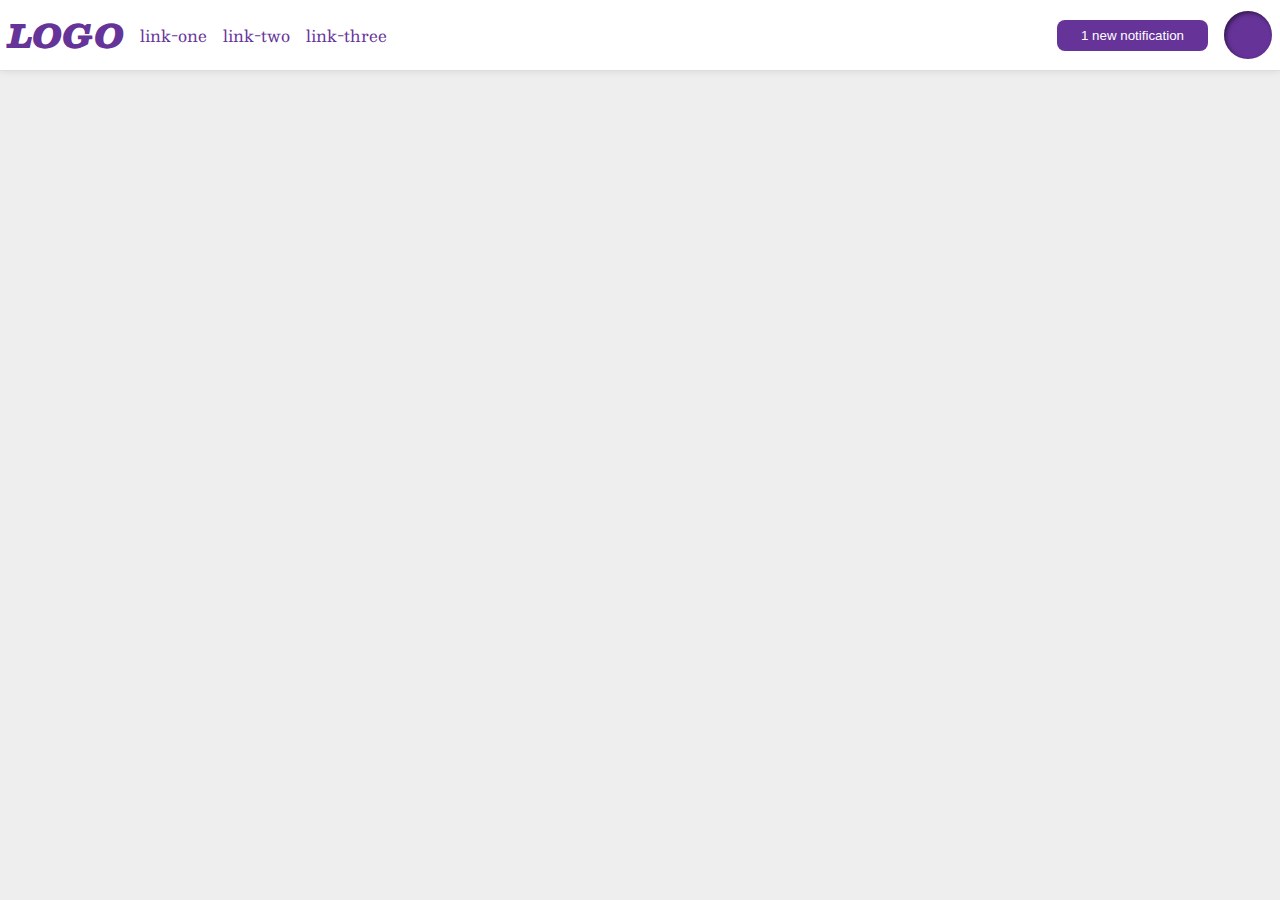
<file: flex/03-flex-header-2/index.html>
<!DOCTYPE html>
<html lang="en">
<head>
  <meta charset="UTF-8">
  <meta http-equiv="X-UA-Compatible" content="IE=edge">
  <meta name="viewport" content="width=device-width, initial-scale=1.0">
  <title>Flex Header 2</title>
  <link rel="stylesheet" href="style.css">
</head>
<body>
  <div class="header">
  <div class="left">
    <div class="logo">
      LOGO
    </div>
    <ul class="links">
      <li><a href="google.com">link-one</a></li>
      <li><a href="google.com">link-two</a></li>
      <li><a href="google.com">link-three</a></li>
    </ul>
    </div>
    <div class="right">
    <button class="notifications">
      1 new notification
    </button>
    <div class="profile-image"></div>
  </div>
  </div>
</body>
</html>
</file>
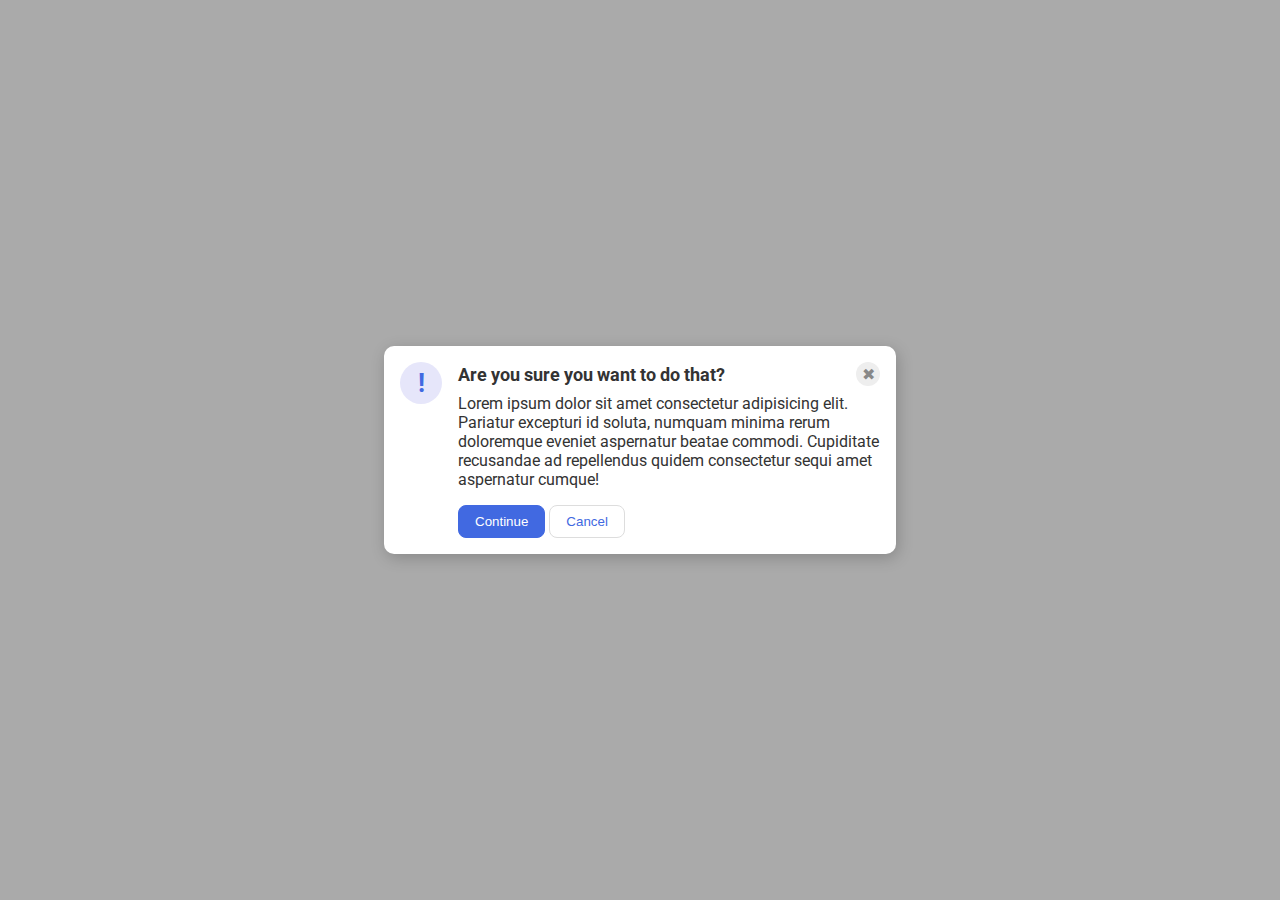
<file: flex/05-flex-modal/index.html>
<!DOCTYPE html>
<html lang="en">
<head>
  <meta charset="UTF-8">
  <meta http-equiv="X-UA-Compatible" content="IE=edge">
  <meta name="viewport" content="width=device-width, initial-scale=1.0">
  <link rel="stylesheet" href="style.css">
  <title>Modal</title>
</head>
<body>
  <div class="modal">
    <div class="icon">!</div>
    <div class="container">
    <div class="header">Are you sure you want to do that?
    <div class="close-button">✖</div>
    </div>
    <div class="text">Lorem ipsum dolor sit amet consectetur adipisicing elit. Pariatur excepturi id soluta, numquam minima rerum doloremque eveniet aspernatur beatae commodi. Cupiditate recusandae ad repellendus quidem consectetur sequi amet aspernatur cumque!</div>
    <button class="continue">Continue</button>
    <button class="cancel">Cancel</button>
  </div>
</body>
</html>
</file>
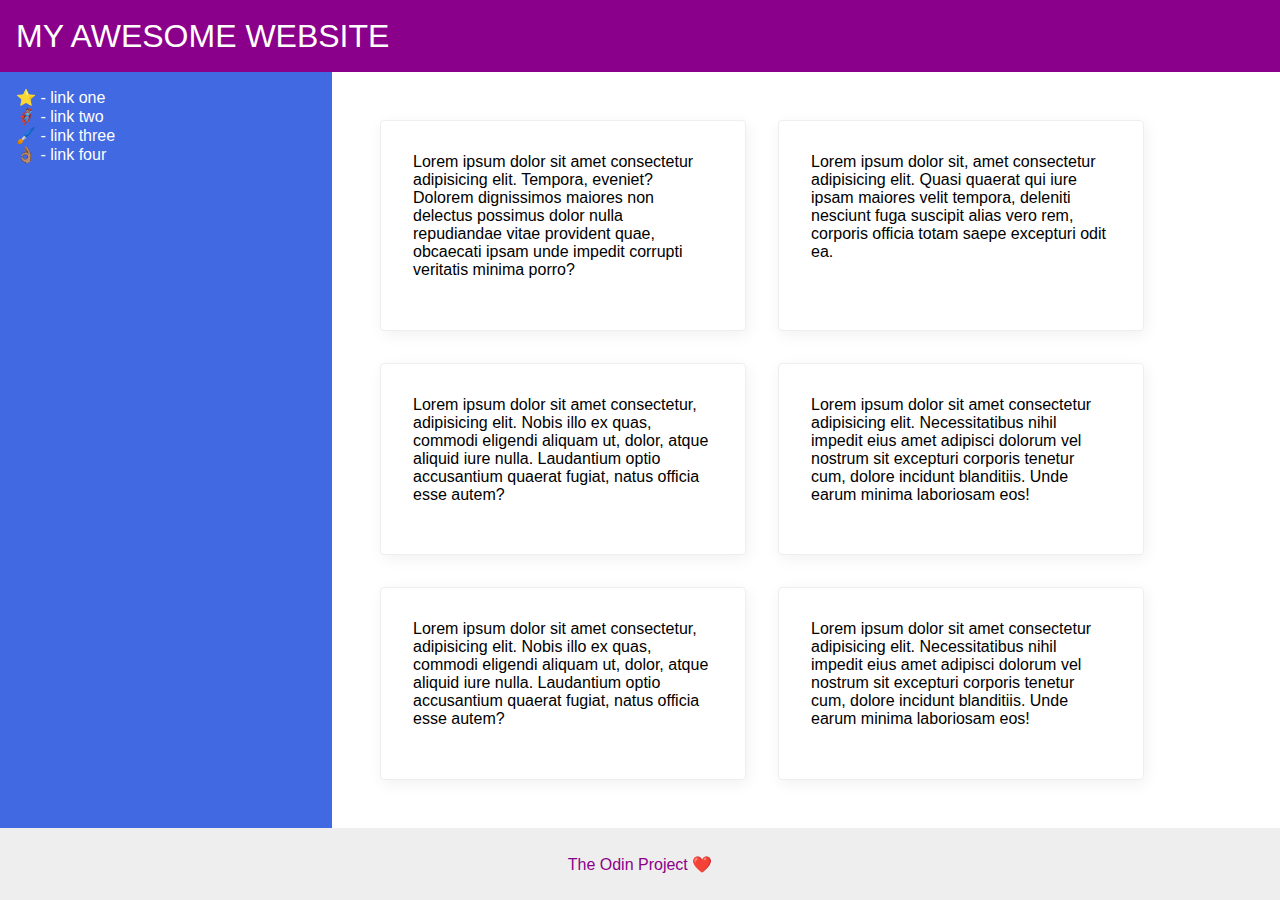
<file: flex/07-flex-layout-2/index.html>
<!DOCTYPE html>
<html lang="en">
<head>
  <meta charset="UTF-8">
  <meta http-equiv="X-UA-Compatible" content="IE=edge">
  <meta name="viewport" content="width=device-width, initial-scale=1.0">
  <title>The Holy Grail</title>
  <link rel="stylesheet" href="style.css">
</head>
<body>
  <div class="header">
    MY AWESOME WEBSITE
  </div>


  
<div class="hollygrail-body">
  <div class="sidebar">
    <ul>
      <li><a href="google.com">⭐ - link one</a></li>
      <li><a href="google.com">🦸🏽‍♂️ - link two</a></li>
      <li><a href="google.com">🖌️ - link three</a></li>
      <li><a href="google.com">👌🏽 - link four</a></li>
    </ul>
  </div>

<div class="card-container">
  <div class="card">Lorem ipsum dolor sit amet consectetur adipisicing elit. Tempora, eveniet? Dolorem dignissimos maiores non delectus possimus dolor nulla repudiandae vitae provident quae, obcaecati ipsam unde impedit corrupti veritatis minima porro?</div>
  <div class="card">Lorem ipsum dolor sit, amet consectetur adipisicing elit. Quasi quaerat qui iure ipsam maiores velit tempora, deleniti nesciunt fuga suscipit alias vero rem, corporis officia totam saepe excepturi odit ea.</div>
  <div class="card">Lorem ipsum dolor sit amet consectetur, adipisicing elit. Nobis illo ex quas, commodi eligendi aliquam ut, dolor, atque aliquid iure nulla. Laudantium optio accusantium quaerat fugiat, natus officia esse autem?</div>
  <div class="card">Lorem ipsum dolor sit amet consectetur adipisicing elit. Necessitatibus nihil impedit eius amet adipisci dolorum vel nostrum sit excepturi corporis tenetur cum, dolore incidunt blanditiis. Unde earum minima laboriosam eos!</div>
  <div class="card">Lorem ipsum dolor sit amet consectetur, adipisicing elit. Nobis illo ex quas, commodi eligendi aliquam ut, dolor, atque aliquid iure nulla. Laudantium optio accusantium quaerat fugiat, natus officia esse autem?</div>
  <div class="card">Lorem ipsum dolor sit amet consectetur adipisicing elit. Necessitatibus nihil impedit eius amet adipisci dolorum vel nostrum sit excepturi corporis tenetur cum, dolore incidunt blanditiis. Unde earum minima laboriosam eos!</div>
</div>

</div>
  
<div class="footer">
    The Odin Project ❤️
  </div>
</body>
</html>
</file>
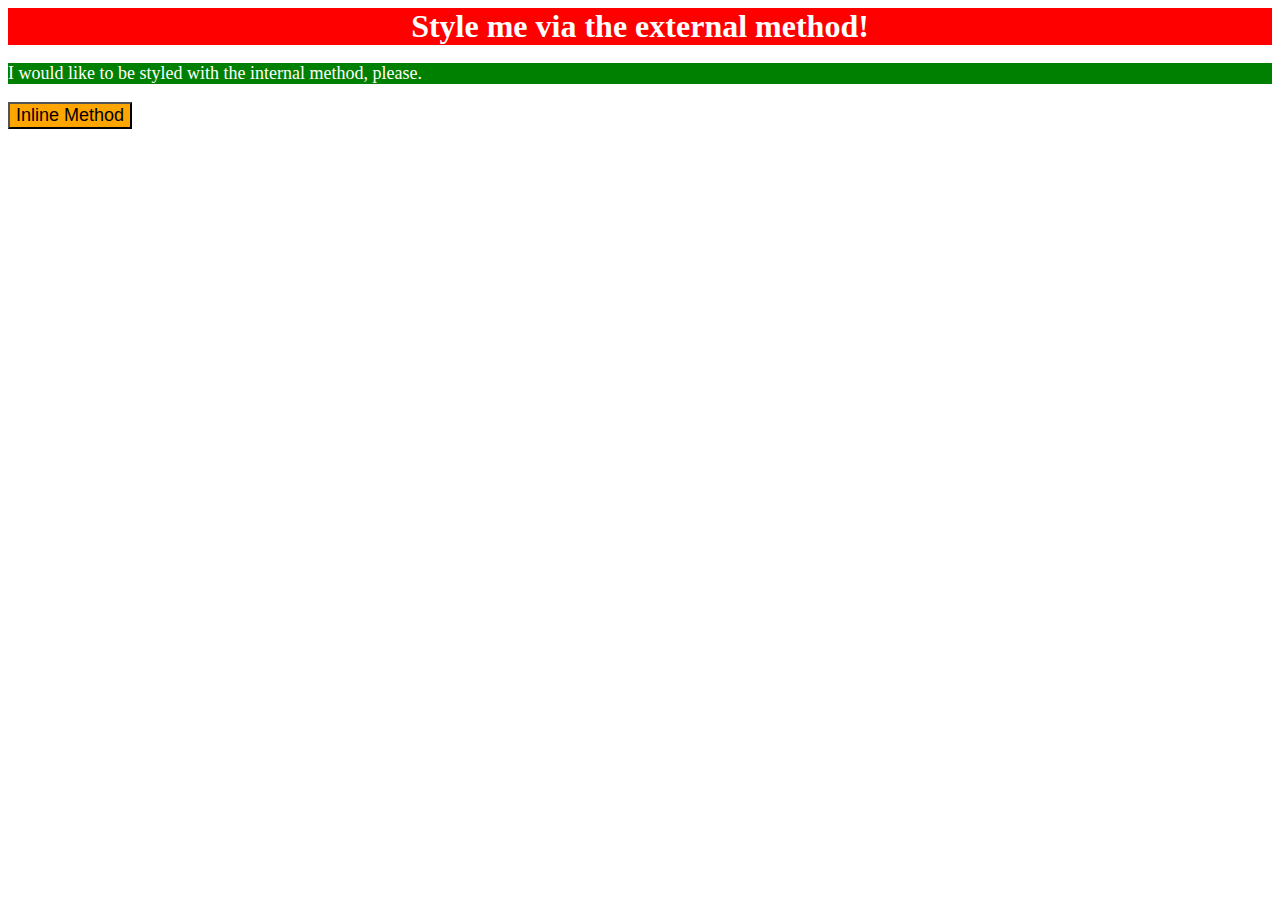
<file: foundations/01-css-methods/index.html>
<!DOCTYPE html>
<html lang="en">
<head>
  <link rel="stylesheet" href="style.css">
  <style>
    p {
      background-color: green;
      color: white;
      font-size: 18px;
    }
  </style>
  <meta charset="UTF-8">
  <meta http-equiv="X-UA-Compatible" content="IE=edge">
  <meta name="viewport" content="width=device-width, initial-scale=1.0">
  <title>Methods for Adding CSS</title>
</head>
<body>
  <div>Style me via the external method!</div>
  <p>I would like to be styled with the internal method, please.</p>
  <button style="background-color: orange; font-size: 18px;">Inline Method</button>
</body>
</html>
</file>
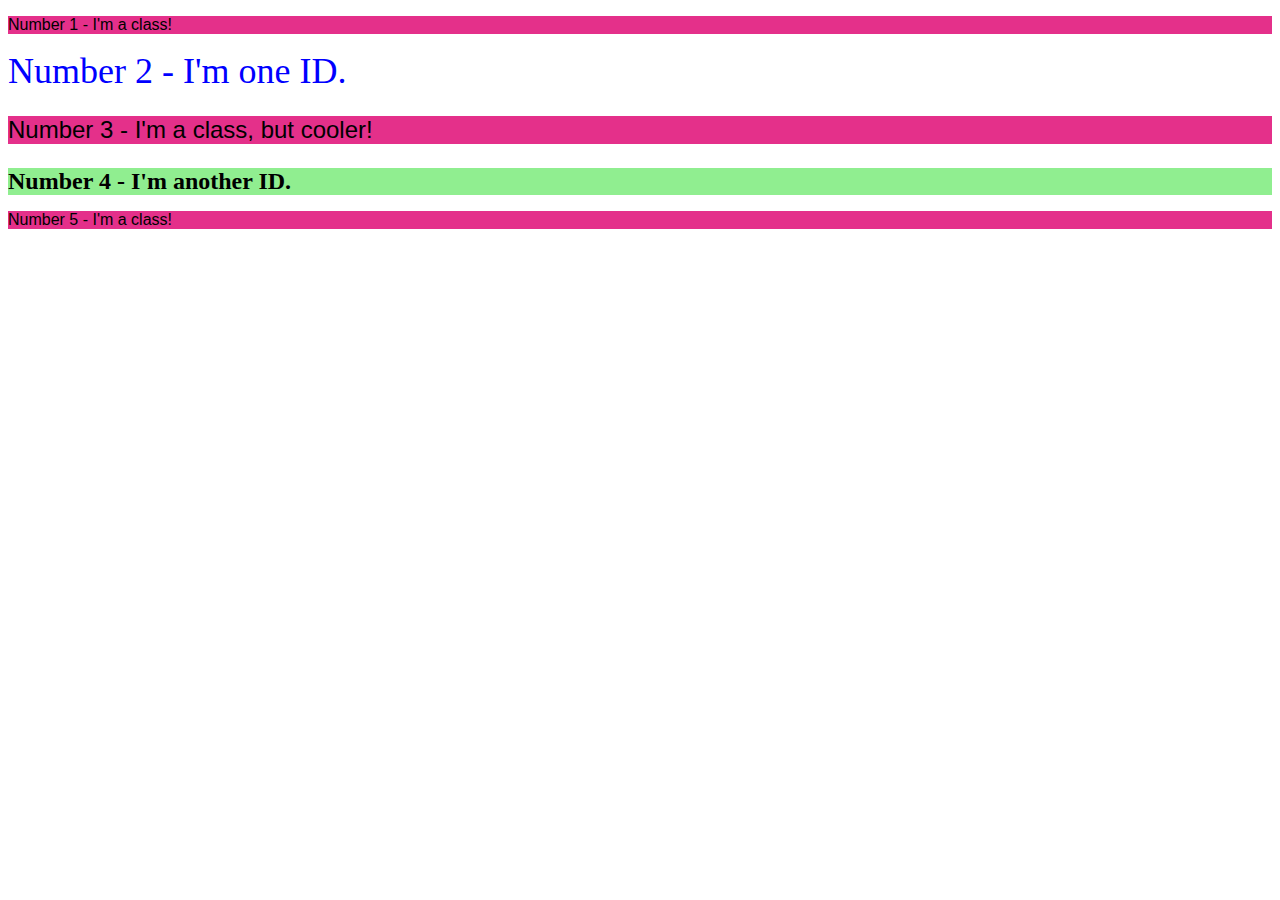
<file: foundations/02-class-id-selectors/index.html>
<!DOCTYPE html>
<html lang="en">
<head>
  <meta charset="UTF-8">
  <meta http-equiv="X-UA-Compatible" content="IE=edge">
  <meta name="viewport" content="width=device-width, initial-scale=1.0">
  <title>Class and ID Selectors</title>
  <link rel="stylesheet" href="stylep2.css">
</head>
<body>
  
  <div class="number1">
      <p>Number 1 - I'm a class!</p>
  </div>
  
  <div id="number2">Number 2 - I'm one ID.</div>
   
  <div class="number3">
      <p>Number 3 - I'm a class, but cooler!</p>
  </div>
  
  <div id="number4">Number 4 - I'm another ID.</div>
  
  <div class="number5">
      <p>Number 5 - I'm a class!</p>
  </div>

</body>
</html>
</file>
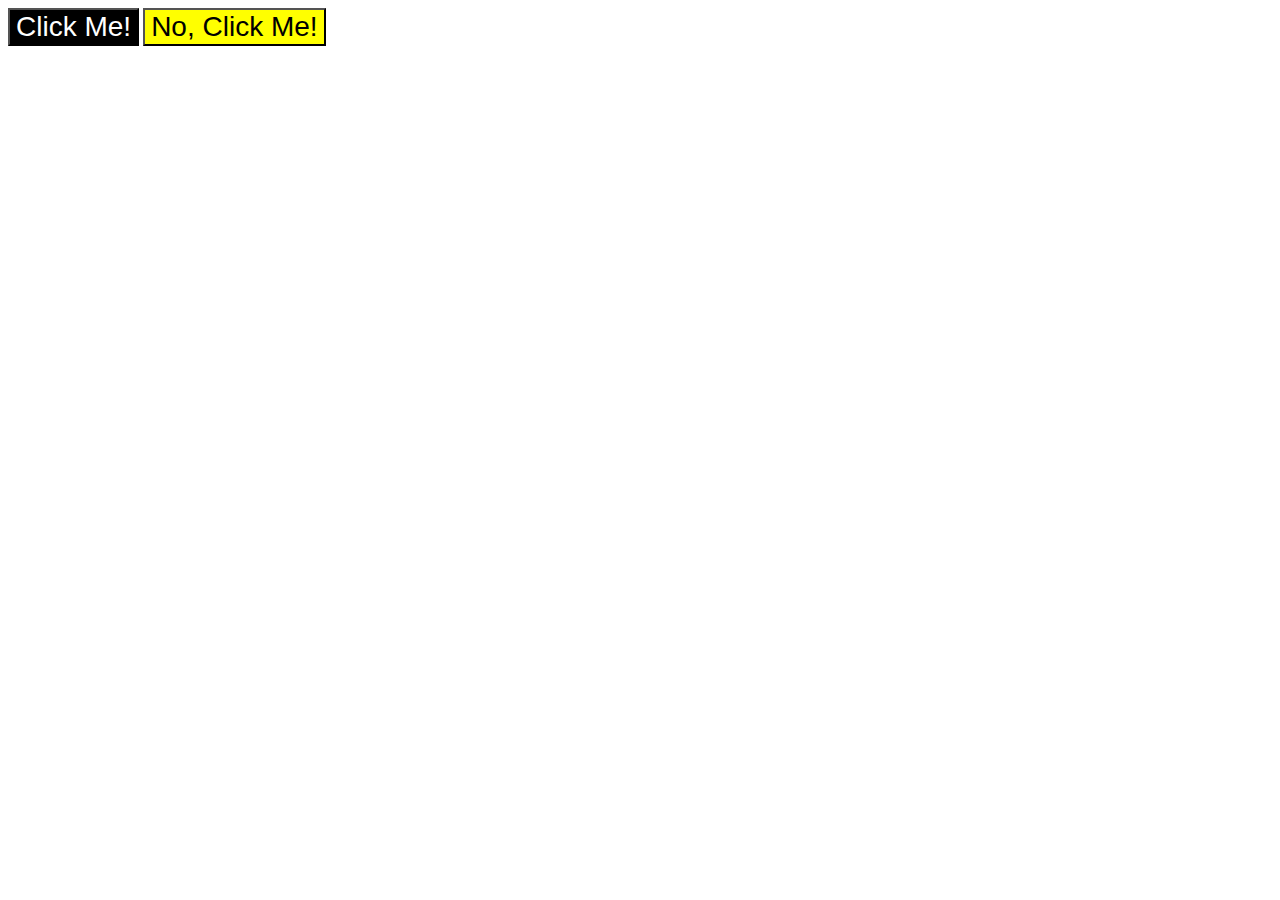
<file: foundations/03-grouping-selectors/index.html>
<!DOCTYPE html>
<html lang="en">
<head>
  <meta charset="UTF-8">
  <meta http-equiv="X-UA-Compatible" content="IE=edge">
  <meta name="viewport" content="width=device-width, initial-scale=1.0">
  <title>Grouping Selectors</title>
  <link rel="stylesheet" href="style.css">
</head>
<body>
  
  <button class="button1">Click Me!</button>
  <button class="button2">No, Click Me!</button>
  

</body>
</html>
</file>
<file: flex/03-flex-header-2/style.css>
/* this is some magical font-importing.  
you'll learn about it later. */
@import url('https://fonts.googleapis.com/css2?family=Besley:ital,wght@0,400;1,900&display=swap');

body {
  margin: 0;
  background: #eee;
  font-family: Besley, serif;
  
  
}

.header {
  background: white;
  border-bottom: 1px solid #ddd;
  box-shadow: 0 0 8px rgba(0,0,0,.1);
  display: flex;
  justify-content: space-between;
  padding: 8px;
  
}

.profile-image {
  background: rebeccapurple;
  box-shadow: inset 2px 2px 4px rgba(0,0,0,.5);
  border-radius: 50%;
  width: 48px;
  height:  48px;
  
}

.logo {
  color: rebeccapurple;
  font-size: 32px;
  font-weight: 900;
  font-style: italic;
 }

button {
  border: none;
  border-radius: 8px;
  background: rebeccapurple;
  color: white;
  padding: 8px 24px;
}

a {
  /* this removes the line under our links */
  text-decoration: none;
  color: rebeccapurple;
}

ul {
  list-style-type: none;
  display: flex;
  gap: 16px;
  margin: 0;
  padding: 0;
}

.left, .right{
  display: flex;
  align-items: center;
  gap: 16px;
}
</file>
<file: flex/05-flex-modal/style.css>
@import url('https://fonts.googleapis.com/css2?family=Roboto:wght@400;700&display=swap');

html, body {
  height: 100%;
}

body {
  font-family: Roboto, sans-serif;
  margin: 0;
  background: #aaa;
  color: #333;
  /* I'll give you this one for free lol */
  display: flex;
  align-items: center;
  justify-content: center;
}

.modal {
  background: white;
  width: 480px;
  border-radius: 10px;
  box-shadow: 2px 4px 16px rgba(0,0,0,.2);
  display: flex;
  gap: 16px;
  padding: 16px;
}

.icon {
  color: royalblue;
  font-size: 26px;
  font-weight: 700;
  background: lavender;
  width: 42px;
  height: 42px;
  border-radius: 50%;
  display: flex;
  align-items: center;
  justify-content: center;
  flex-shrink: 0;
}

.close-button {
  background: #eee;
  border-radius: 50%;
  color: #888;
  font-weight: 400;
  font-size: 16px;
  height: 24px;
  width: 24px;
  display: flex;
  align-items: center;
  justify-content: center;
}

button {
  padding: 8px 16px;
  border-radius: 8px;
  
  
}

button.continue {
  background: royalblue;
  border: 1px solid royalblue;
  color: white;
  ;
  

}

button.cancel {
  background: white;
  border: 1px solid #ddd;
  color: royalblue;
  
}

.header {display: flex;
  align-items: center;
  justify-content: space-between;
  margin-bottom: 8px;
  font-weight: 700;
  font-size: 18px;
}

.text {
  margin-bottom: 16px;
}
</file>
<file: flex/07-flex-layout-2/style.css>
body {
  font-family: -apple-system, BlinkMacSystemFont, 'Segoe UI', Roboto, Oxygen, Ubuntu, Cantarell, 'Open Sans', 'Helvetica Neue', sans-serif;
  margin: 0;
  min-height: 100vh;
  display: flex;
  flex-direction: column;
}

.header {
  height: 72px;
  background: darkmagenta;
  color: white;
  font-size: 32px;
  font-weight: 900px;
  display: flex;
  align-items: center;
  padding: 0 16px;
  
}

.hollygrail-body{
  display: flex;
  flex: 1 0 auto;
}

.card-container {
  display: flex;
  flex-wrap: wrap;
  padding: 32px;
  
}


.footer {
  height: 72px;
  background: #eee;
  color: darkmagenta;
  display: flex;
  align-items: center;
  justify-content: center;
}

.sidebar {
  width: 300px;
  background: royalblue;
  order: -1;
  flex: 1 0 auto;
  padding: 16px;
  
  }

  ul {
    list-style-type: none;
    margin: 0;
    padding: 0;
  }

  a {
    text-decoration: none;
    font-size: 24;
    color: white;
  }

.card-container {
  display: flex;
  flex-wrap: wrap;
  padding: 32px;
}

.card {
  border: 1px solid #eee;
  box-shadow: 2px 4px 16px rgba(0,0,0,.06);
  border-radius: 4px;
  padding: 32px;
  margin: 16px;
  width: 300px;
}
</file>
<file: foundations/01-css-methods/style.css>
div {
    background-color: red;
    color: white;
    font-size: 32px;
    text-align: center;
    font-weight: 700;
}
</file>
<file: foundations/02-class-id-selectors/stylep2.css>
.number1,
.number3,
.number5 {
    background-color: rgb(228, 48, 138);
    font-family: Verdana, DejaVu, sans-serif;
}

.number3 {
    font-size: 24px;
}

#number2 {
    color: rgb(0,0,255);
    font-size: 36px;
}

#number4 {
    background-color: lightgreen;
    font-size: 24px;
    font-weight: 700;
}
</file>
<file: foundations/03-grouping-selectors/style.css>
.button1,
.button2 {
    font-size: 28px;
    font-family: Helvetica, 'Times New Roman', sans-serif;
}




.button1 {
background-color: black;
color: white;
font-size: 28px;

}

.button2 {
    background-color: yellow;
    color: black;
    
}
</file>
